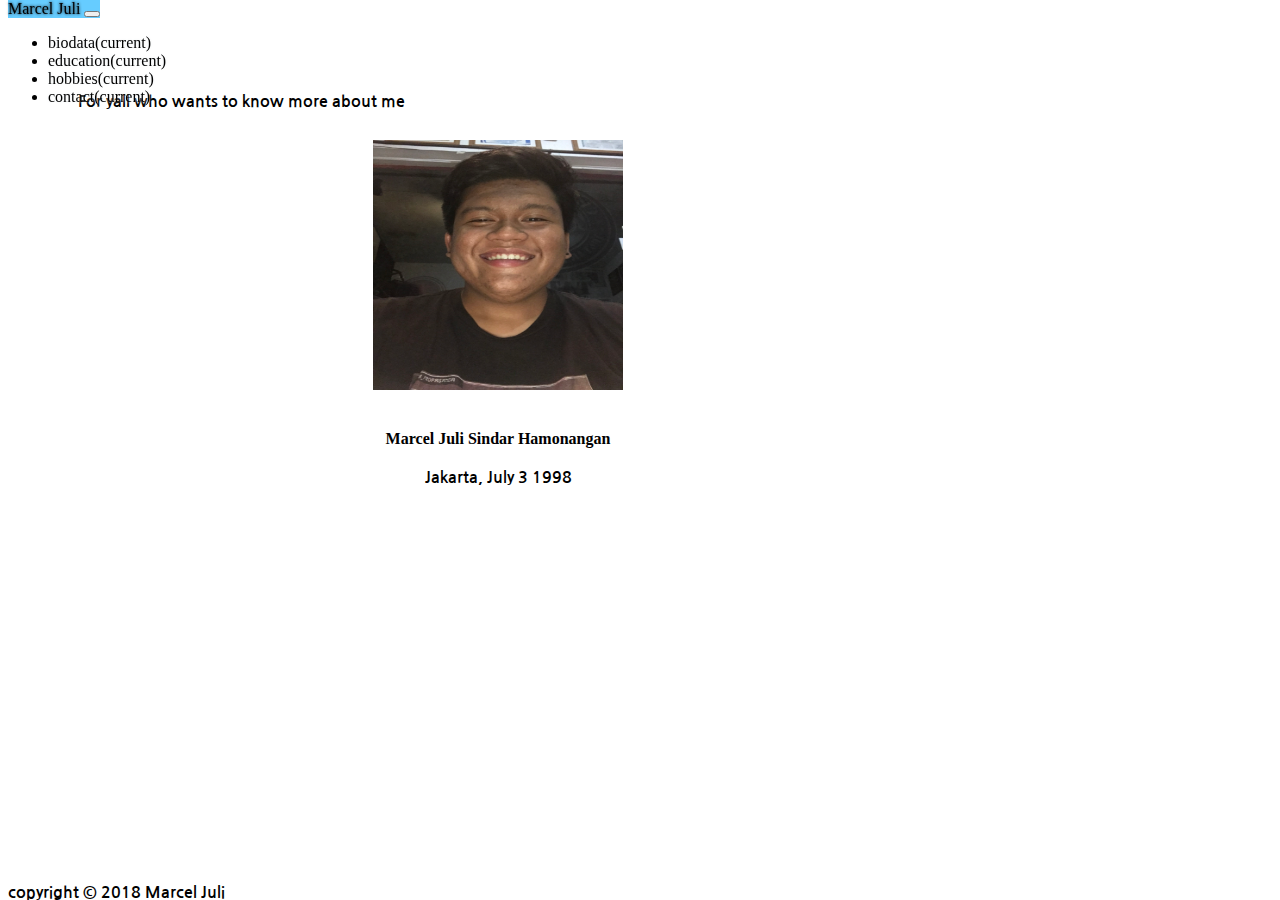
<file: biodata.html>
<!DOCTYPE html>

<html lang="en">

	<head>

		<title> Marcel Juli's Biodata</title>

		<meta charset="UTF-8">

		<!-- link css -->

		<link rel="stylesheet" type="text/css" href="style.css">

		<!-- bootstap css -->

		<link rel="stylesheet" href="https://stackpath.bootstrapcdn.com/bootstrap/4.1.3/css/bootstrap.min.css" integrity="sha384-MCw98/SFnGE8fJT3GXwEOngsV7Zt27NXFoaoApmYm81iuXoPkFOJwJ8ERdknLPMO" crossorigin="anonymous">

		<!-- viewport -->

		<meta name="viewport" content="width=device-width,

		initial-scale=1.0">

		<script src="https://ajax.googleapis.com/ajax/libs/jquery/3.3.1/jquery.min.js"></script>

		<script src="https://maxcdn.bootstrapcdn.com/bootstrap/3.3.7/js/bootstrap.min.js"></script>

		<link href="https://fonts.googleapis.com/css?family=Nanum+Gothic" rel="stylesheet">

	</head>

	<body>

		<nav class="navbar navbar-expand-lg navbar-light fixed-top">

			<a class="navbar-brand" href="index.html">Marcel Juli</a>

			<button class="navbar-toggler" type="button" data-toggle="collapse" data-target="#navbarSupportedContent" aria-controls="navbarSupportedContent" aria-expanded="false" aria-label="Toggle navigation">

			<span class="navbar-toggler-icon"></span>

			</button>

			<div class="collapse navbar-collapse" id="navbarSupportedContent">

				<ul class="navbar-nav mr-auto">

					<li class="nav-item active">

						<a class="nav-link" href="biodata.html">biodata<span class="sr-only">(current)</span></a>

					</li>

					<li class="nav-item active">

						<a class="nav-link" href="education.html">education<span class="sr-only">(current)</span></a>

					</li>

					<li class="nav-item active">

						<a class="nav-link" href="hobbies.html">hobbies<span class="sr-only">(current)</span></a>

					</li>

					<li class="nav-item active">

						<a class="nav-link" href="contact.html">contact<span class="sr-only">(current)</span></a>

					</li>

				</ul>

			</div>

		</nav>

		<div class="content">

			<p> For yall who wants to know more about me </p>

			<section id="section1">
        <div class="row">
          <div class="col-sm-4">
            <div class="biodata-foto">
              <img class="mx-auto rounded-circle" src="IMG_1775.jpg" alt="">
              <h4>Marcel Juli Sindar Hamonangan</h4>
              <p class="text-muted">Jakarta, July 3 1998</p>
            </div>
          </div>

				</section>

			<!-- <section id="section2">

						<p> a list of my favorite tv series! </p>

						<ul>

								<li> game of thrones </li>

								<li> brooklyn nine-nine</li>

								<li> black mirror </li>

								<li> stranger things</li>

								<li> westworld s</li>

						</ul>

				</section> -->

			</div>

			<footer>

				<div id="footer1">

				copyright &copy; 2018 Marcel Juli </div>

			</footer>

		</body>

	</html>
</file>
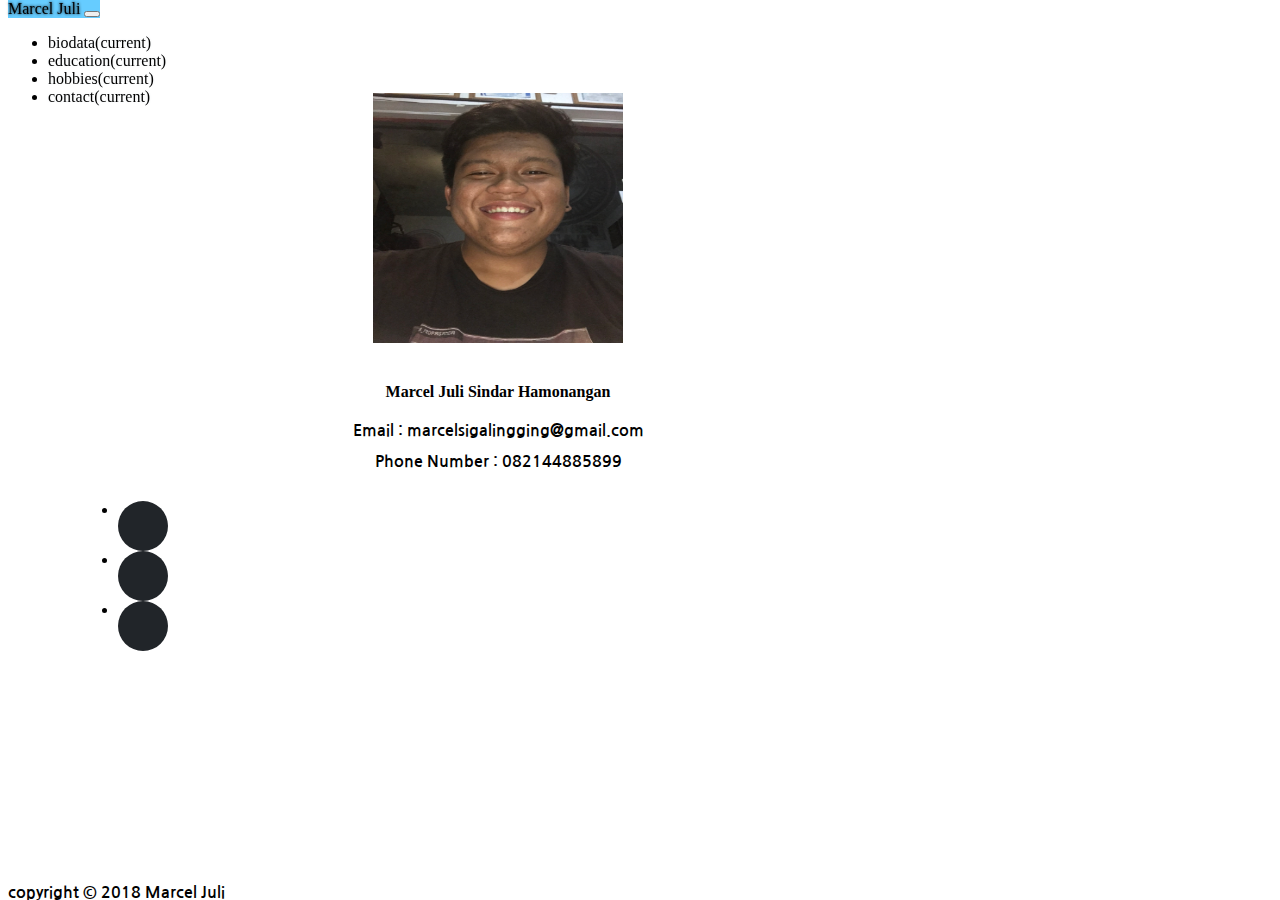
<file: contact.html>
<!DOCTYPE html>
<html lang="en">
	<head>
		<meta charset="UTF-8">
		<title>Marcel Juli's Contact</title>
		<!-- link css -->
		<link rel="stylesheet" type="text/css" href="style.css">
		<!-- bootstap css -->
		<link rel="stylesheet" href="https://stackpath.bootstrapcdn.com/bootstrap/4.1.3/css/bootstrap.min.css" integrity="sha384-MCw98/SFnGE8fJT3GXwEOngsV7Zt27NXFoaoApmYm81iuXoPkFOJwJ8ERdknLPMO" crossorigin="anonymous">
		<!-- viewport -->
		<meta name="viewport" content="width=device-width,
		initial-scale=1.0">
		<script src="https://ajax.googleapis.com/ajax/libs/jquery/3.3.1/jquery.min.js"></script>
		<script src="https://maxcdn.bootstrapcdn.com/bootstrap/3.3.7/js/bootstrap.min.js"></script>
		<link href="https://fonts.googleapis.com/css?family=Nanum+Gothic" rel="stylesheet">
	</head>
	<body>
		<nav class="navbar navbar-expand-lg navbar-light fixed-top">
			<a class="navbar-brand" href="index.html">Marcel Juli</a>
			<button class="navbar-toggler" type="button" data-toggle="collapse" data-target="#navbarSupportedContent" aria-controls="navbarSupportedContent" aria-expanded="false" aria-label="Toggle navigation">
			<span class="navbar-toggler-icon"></span>
			</button>
			<div class="collapse navbar-collapse" id="navbarSupportedContent">
				<ul class="navbar-nav mr-auto">
					<li class="nav-item active">
						<a class="nav-link" href="biodata.html">biodata<span class="sr-only">(current)</span></a>
					</li>
					<li class="nav-item active">
						<a class="nav-link" href="education.html">education<span class="sr-only">(current)</span></a>
					</li>
					<li class="nav-item active">
						<a class="nav-link" href="hobbies.html">hobbies<span class="sr-only">(current)</span></a>
					</li>
					<li class="nav-item active">
						<a class="nav-link" href="contact.html">contact<span class="sr-only">(current)</span></a>
					</li>
				</ul>
			</div>
		</nav>
		<div class="content">
			<section id="section1">
        <div class="row">
          <div class="col-sm-4">
            <div class="biodata-foto">
              <img class="mx-auto rounded-circle" src="IMG_1775.jpg" alt="">
              <h4>Marcel Juli Sindar Hamonangan</h4>
              <p class="text-muted">Email : marcelsigalingging@gmail.com </p>
							<p class="text-muted"> Phone Number : 082144885899 </p>
              <ul class="list-inline social-buttons">
                <li class="list-inline-item">
                  <a href="www.twitter.com/marceljuli">
                    <i class="fab fa-twitter"></i>
                  </a>
                </li>
                <li class="list-inline-item">
                  <a href="#">
                    <i class="fab fa-facebook-f"></i>
                  </a>
                </li>
                <li class="list-inline-item">
                  <a href="#">
                    <i class="fab fa-linkedin-in"></i>
                  </a>
                </li>
              </ul>
            </div>
          </div>

				</section>
		</div>
		<footer>
			<div id="footer1">
			copyright &copy; 2018 Marcel Juli </div>
		</footer>
	</body>
</html>
</file>
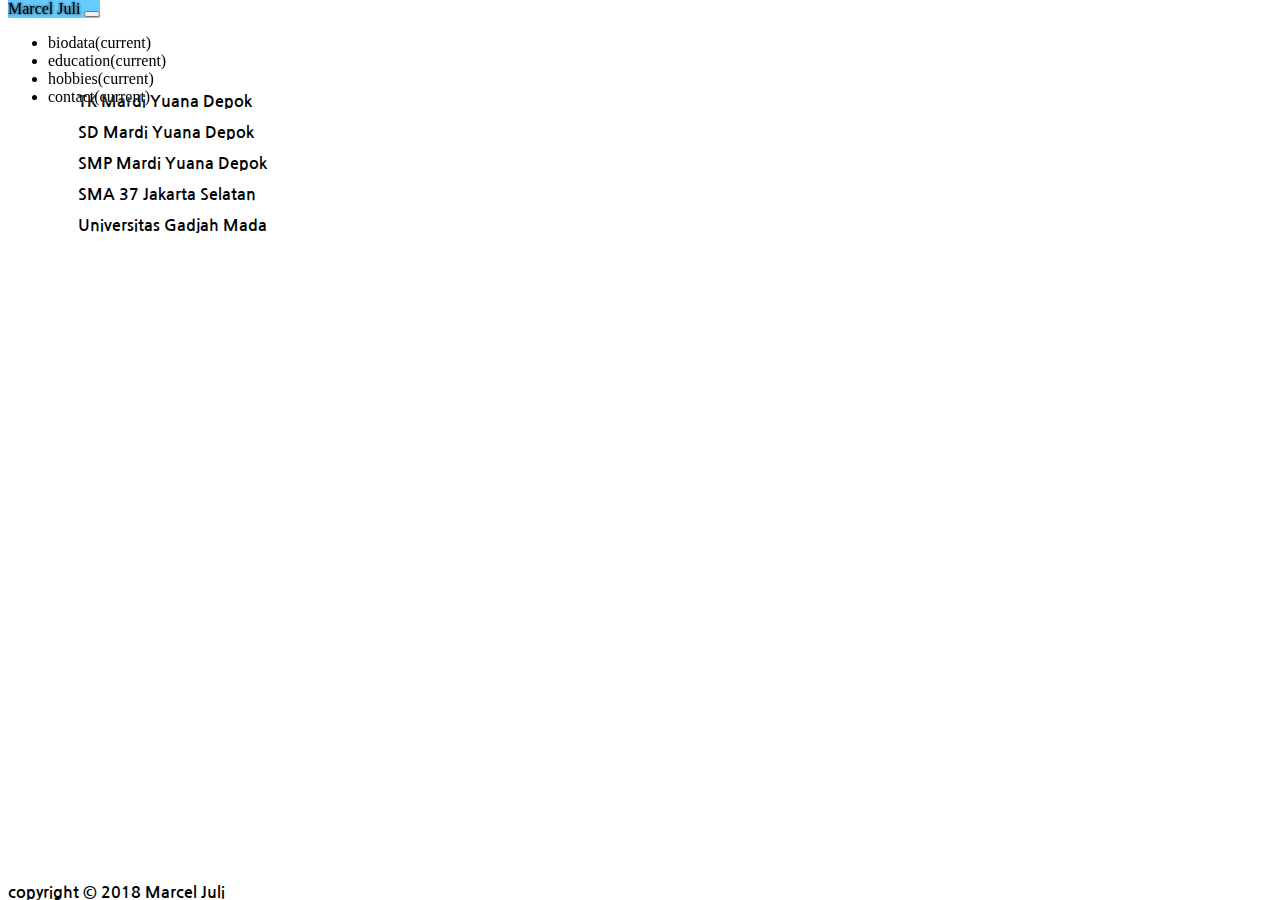
<file: education.html>
<!DOCTYPE html>
<html lang="en">
	<head>
		<meta charset="UTF-8">
		<title>Marcel Juli's Education</title>
		<!-- link css -->
		<link rel="stylesheet" type="text/css" href="style.css">
		<!-- bootstap css -->
		<link rel="stylesheet" href="https://stackpath.bootstrapcdn.com/bootstrap/4.1.3/css/bootstrap.min.css" integrity="sha384-MCw98/SFnGE8fJT3GXwEOngsV7Zt27NXFoaoApmYm81iuXoPkFOJwJ8ERdknLPMO" crossorigin="anonymous">
		<!-- viewport -->
		<meta name="viewport" content="width=device-width,
		initial-scale=1.0">
		<script src="https://ajax.googleapis.com/ajax/libs/jquery/3.3.1/jquery.min.js"></script>
		<script src="https://maxcdn.bootstrapcdn.com/bootstrap/3.3.7/js/bootstrap.min.js"></script>
		<link href="https://fonts.googleapis.com/css?family=Nanum+Gothic" rel="stylesheet">
	</head>
	<body>
		<nav class="navbar navbar-expand-lg navbar-light fixed-top">
			<a class="navbar-brand" href="index.html">Marcel Juli</a>
			<button class="navbar-toggler" type="button" data-toggle="collapse" data-target="#navbarSupportedContent" aria-controls="navbarSupportedContent" aria-expanded="false" aria-label="Toggle navigation">
			<span class="navbar-toggler-icon"></span>
			</button>
			<div class="collapse navbar-collapse" id="navbarSupportedContent">
				<ul class="navbar-nav mr-auto">
					<li class="nav-item active">
						<a class="nav-link" href="biodata.html">biodata<span class="sr-only">(current)</span></a>
					</li>
					<li class="nav-item active">
						<a class="nav-link" href="education.html">education<span class="sr-only">(current)</span></a>
					</li>
					<li class="nav-item active">
						<a class="nav-link" href="hobbies.html">hobbies<span class="sr-only">(current)</span></a>
					</li>
					<li class="nav-item active">
						<a class="nav-link" href="contact.html">contact<span class="sr-only">(current)</span></a>
					</li>
				</ul>
			</div>
		</nav>
			<div class="content">
			<p>TK Mardi Yuana Depok</p>
			<p>SD Mardi Yuana Depok</p>
			<p>SMP Mardi Yuana Depok</p>
			<p>SMA 37 Jakarta Selatan</p>
      <p>Universitas Gadjah Mada</p>
		</div>
		<footer>
						<div id="footer1">
						copyright &copy; 2018 Marcel Juli </div>
					</footer>
	</body>
</html>
</file>
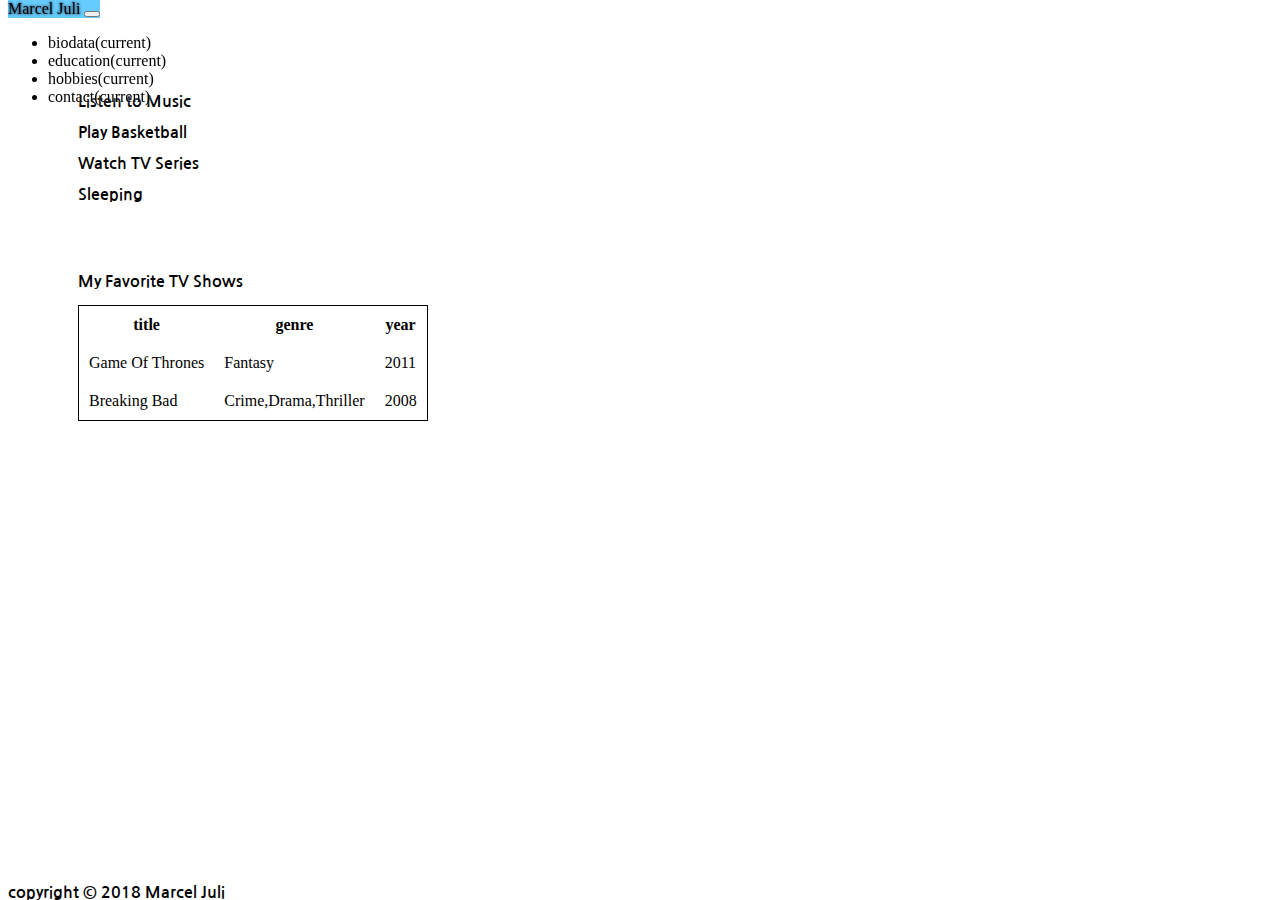
<file: hobbies.html>
<!DOCTYPE html>
<html lang="en">
	<head>
		<meta charset="UTF-8">
		<title>Marcel Juli's Hobbies</title>
		<!-- link css -->
		<link rel="stylesheet" type="text/css" href="style.css">
		<!-- bootstap css -->
		<link rel="stylesheet" href="https://stackpath.bootstrapcdn.com/bootstrap/4.1.3/css/bootstrap.min.css" integrity="sha384-MCw98/SFnGE8fJT3GXwEOngsV7Zt27NXFoaoApmYm81iuXoPkFOJwJ8ERdknLPMO" crossorigin="anonymous">
		<!-- viewport -->
		<meta name="viewport" content="width=device-width,
		initial-scale=1.0">
		<script src="https://ajax.googleapis.com/ajax/libs/jquery/3.3.1/jquery.min.js"></script>
		<script src="https://maxcdn.bootstrapcdn.com/bootstrap/3.3.7/js/bootstrap.min.js"></script>
		<link href="https://fonts.googleapis.com/css?family=Nanum+Gothic" rel="stylesheet">
	</head>
	<body>
		<nav class="navbar navbar-expand-lg navbar-light fixed-top">
			<a class="navbar-brand" href="index.html">Marcel Juli</a>
			<button class="navbar-toggler" type="button" data-toggle="collapse" data-target="#navbarSupportedContent" aria-controls="navbarSupportedContent" aria-expanded="false" aria-label="Toggle navigation">
			<span class="navbar-toggler-icon"></span>
			</button>
			<div class="collapse navbar-collapse" id="navbarSupportedContent">
				<ul class="navbar-nav mr-auto">
					<li class="nav-item active">
						<a class="nav-link" href="biodata.html">biodata<span class="sr-only">(current)</span></a>
					</li>
					<li class="nav-item active">
						<a class="nav-link" href="education.html">education<span class="sr-only">(current)</span></a>
					</li>
					<li class="nav-item active">
						<a class="nav-link" href="hobbies.html">hobbies<span class="sr-only">(current)</span></a>
					</li>
					<li class="nav-item active">
						<a class="nav-link" href="contact.html">contact<span class="sr-only">(current)</span></a>
					</li>
				</ul>
			</div>
		</nav>
		<div class="content">
			<p>Listen to Music</p>
			<p>Play Basketball</p>
			<p>Watch TV Series</p>
			<p>Sleeping</p>
		</div>
		<div class="content2">
			<p>My Favorite TV Shows</p>
			<table>
				<tr>
					<th>title</th>
					<th>genre</th>
					<th>year</th>
				</tr>
				<tr>
					<td class="title"><a href="https://www.imdb.com/title/tt0944947/" target="_blank">Game Of Thrones</a></td>
					<td>Fantasy</td>
					<td>2011</td>
				</tr>
				<tr>
					<td class="title"><a href="hhttps://www.imdb.com/title/tt0903747/" target="_blank">Breaking Bad</a></td>
					<td>Crime,Drama,Thriller</td>
					<td>2008</td>
				</tr>
			</table>
		</div>
		<footer>
			<div id="footer1">
			copyright &copy; 2018 Marcel Juli </div>
		</footer>
	</body>
</html>
</file>
<file: style.css>
@charset "utf-8";
ul {position:fixed;}
li {font-color: #000000;
     text-shadow: 0 0 3px #eceff1}

.navbar-header {position: fixed;
width: 100%;
top: 0;}

.navbar-brand {text-shadow: 0 0 3px #000000;}

.navbar {
position: fixed;
z-index: 1;
top: 0;
background-color: #66ccff;}

.col xs-4 {
float: left;
width: 33.33%;
padding: 5px;}

.content {padding: 70px;
	padding-bottom: 20px;
margin-right: 300px;
background-color: white;}

.content2 {padding: 70px;
	padding-top: 10px;
	margin-top: 10px;
margin-right: 70px;
background-color: white;}

#section1 img {width:250px;
height: 250px;
padding: 5px;
margin: 10px;}

#section2 ul {font-family: 'Nanum Gothic', sans-serif;
font-weight: 700;}

#footer1 {font-family: 'Nanum Gothic', sans-serif;
font-weight: 700;
background-color: white;
position: fixed;
bottom: 0;}


p {font-family: 'Nanum Gothic', sans-serif;
font-weight: 700;}

body  {width:100%;}

table {border-collapse: collapse;
		width: 100;
		border: 1px solid black;
		margin-right: 70px;}

th, td {padding: 10px;}

a:link {color: black;
   text-decoration: none;}

   a:visited {color: black;
   text-decoration: none;}

   a:hover {color: black;
   text-decoration: none;}

   a:active {color: black;
   text-decoration: none;}

.team-member {
  margin-bottom: 50px;
  text-align: center;
}

.team-member img {
  width: 225px;
  height: 225px;
  border: 7px solid #fff;
}

.team-member h4 {
  margin-top: 25px;
  margin-bottom: 0;
  text-transform: none;
}

.team-member p {
  margin-top: 0;
}
.container {background-color: white;}
.content{background-color:white;}

section {background-color:white;}

.biodata-foto{
  margin-bottom : 200px;
  text-align:center;
}
.biodata-foto img {
  transform: rotate(90deg);
}
ul.social-buttons {
  margin-bottom: 0;
}

ul.social-buttons li a {
  font-size: 20px;
  line-height: 50px;
  display: block;
  width: 50px;
  height: 50px;
  -webkit-transition: all 0.3s;
  transition: all 0.3s;
  color: white;
  border-radius: 100%;
  outline: none;
  background-color: #212529;
}

ul.social-buttons li a:active, ul.social-buttons li a:focus, ul.social-buttons li a:hover {
  background-color: #66ccff;
}
</file>
